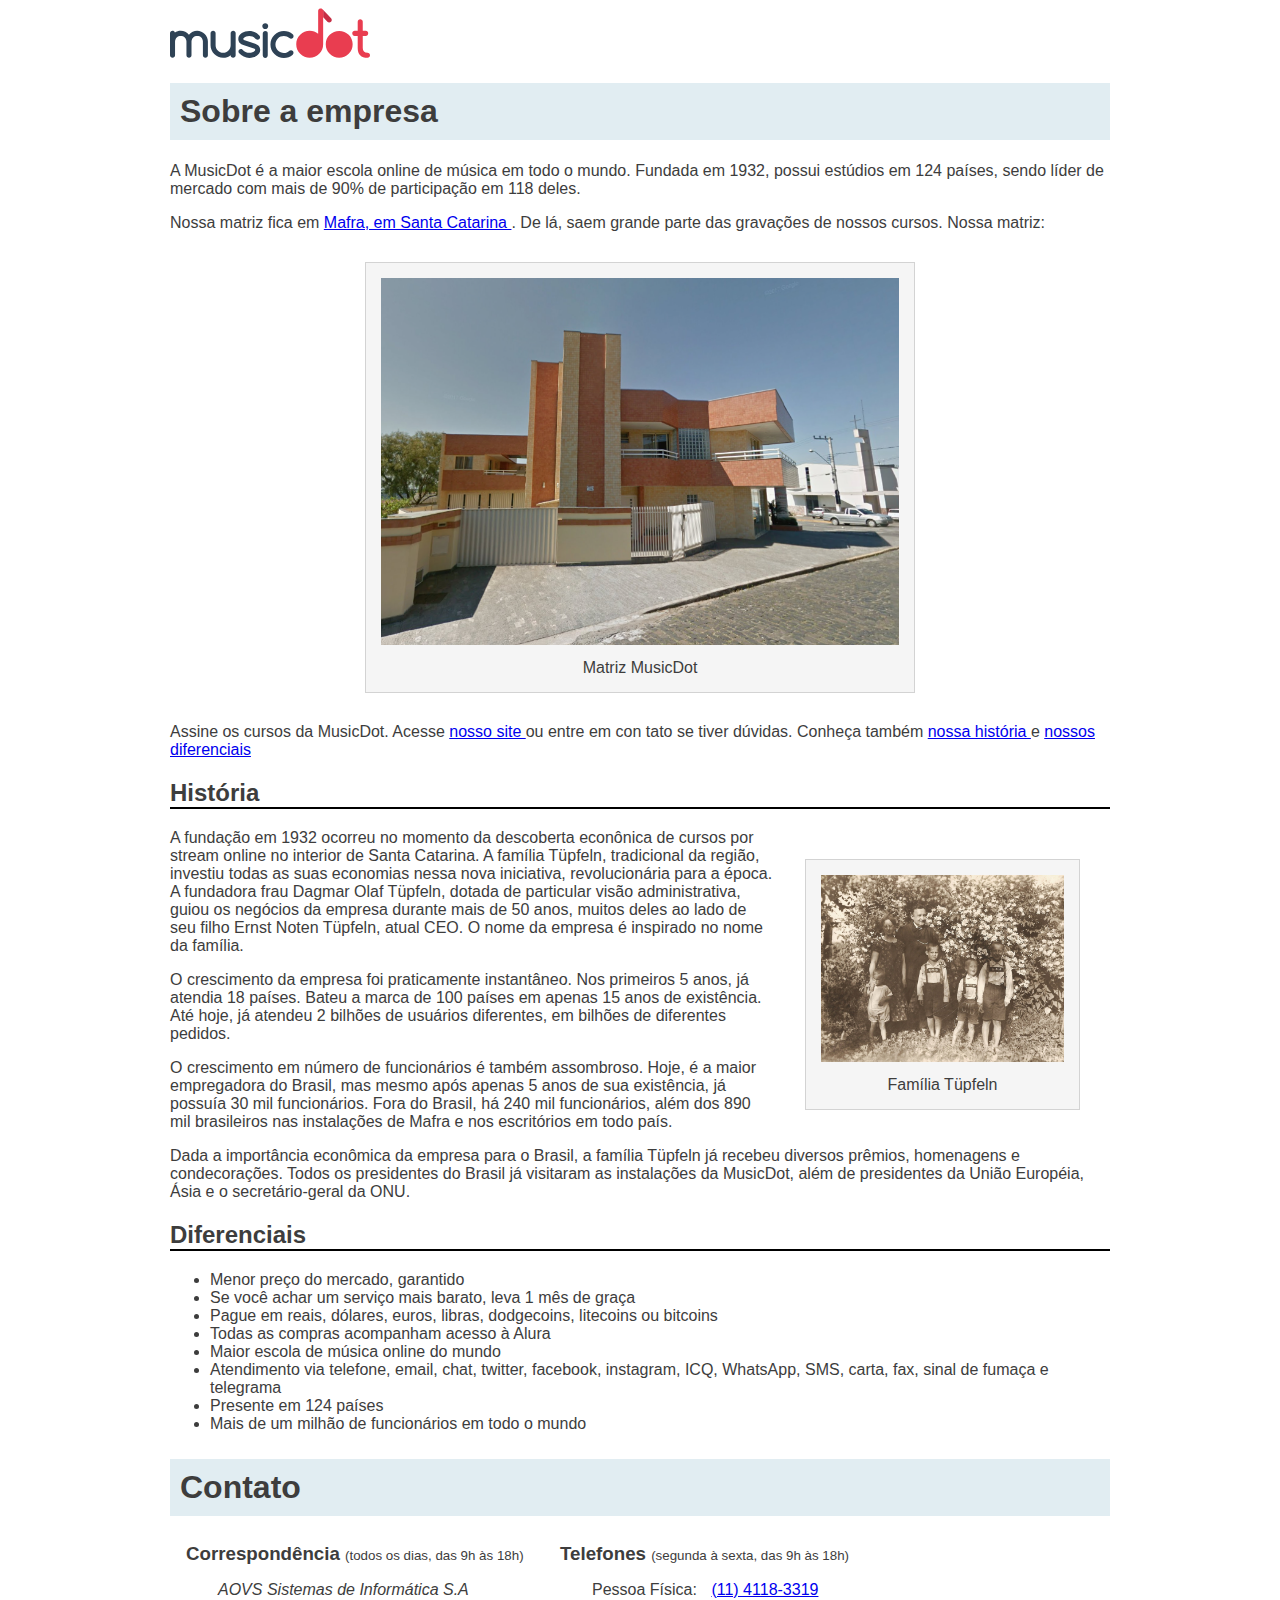
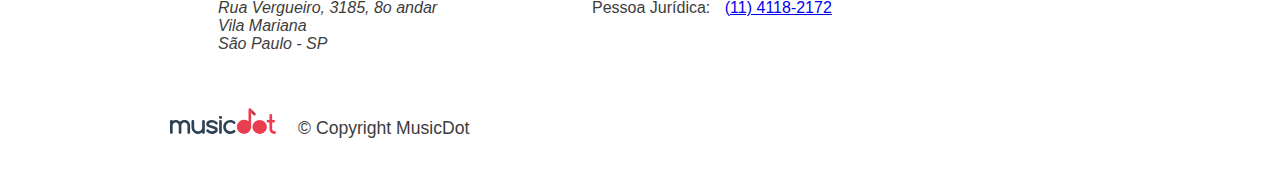
<file: sobre.html>
<!doctype html>
<html lang="pt-BR">
  <head>
    <meta charset="utf-8">
    <meta name="viewport" content="width=device-width">
    <title>
      MusicDot | Sobre a empresa
    </title>
    <link href="img/favicon.ico" rel="icon">
    <link rel="stylesheet" href="css/sobre.css">
  </head>

  <body>

    <img src="img/logo.svg" alt="MusicDot">

    <h1 class="titulo"> Sobre a empresa </h1>

    <p>
      A MusicDot é a maior escola online de música em todo o mundo.
      Fundada em 1932, possui estúdios em 124 países, sendo líder de mercado com mais de 90% de
      participação em 118 deles.
    </p>

    <p>
      Nossa matriz fica em <a href="https://maps.google.com.br/?q=190,GabrielDequech,Mafra,SC">
      Mafra, em Santa Catarina </a>. De lá, saem grande parte das gravações de nossos cursos. Nossa matriz:
    </p>

    <figure class="matriz-musicdot">
      <img src="img/matriz-musicdot.png" alt="Matriz da musicdot">
      <figcaption>
        Matriz MusicDot
      </figcaption>
    </figure>

    <p>
      Assine os cursos da MusicDot. Acesse <a href="index.html"> nosso site </a> ou entre em con
tato se tiver dúvidas. 
      Conheça também <a href="#historia"> nossa história </a> e <a href="#diferenciais"> nossos diferenciais </a>
    </p>

    <h2 id="historia" class="subtitulo"> História </h2>

    <figure class="familia-tupfeln">
      <img src="img/familia-tupfeln.jpg" alt="Foto da família tüpfeln">
      <figcaption>
        Família Tüpfeln
      </figcaption>
    </figure>

    <p>
      A fundação em 1932 ocorreu no momento da descoberta econônica de cursos por stream online no interior de Santa Catarina. A
      família Tüpfeln, tradicional da região, investiu todas as suas economias nessa nova iniciativa,
      revolucionária para a época. A fundadora frau Dagmar Olaf Tüpfeln, dotada de particular visão
      administrativa, guiou os negócios da empresa durante mais de 50 anos, muitos deles ao lado
      de seu filho Ernst Noten Tüpfeln, atual CEO. O nome da empresa é inspirado no nome da família.
    </p>

    <p>
      O crescimento da empresa foi praticamente instantâneo. Nos primeiros 5 anos, já atendia 18 países.
      Bateu a marca de 100 países em apenas 15 anos de existência. Até hoje, já atendeu 2 bilhões
      de usuários diferentes, em bilhões de diferentes pedidos.
    </p>

    <p>
      O crescimento em número de funcionários é também assombroso. Hoje, é a maior empregadora do
      Brasil, mas mesmo após apenas 5 anos de sua existência, já possuía 30 mil funcionários. Fora do
      Brasil, há 240 mil funcionários, além dos 890 mil brasileiros nas instalações de Mafra e
      nos escritórios em todo país.
    </p>

    <p>
      Dada a importância econômica da empresa para o Brasil, a família Tüpfeln já recebeu diversos prêmios,
      homenagens e condecorações. Todos os presidentes do Brasil já visitaram as instalações da MusicDot, além de presidentes da União Européia, Ásia e o secretário-geral da ONU.
    </p>

    <h2 id="diferenciais" class="subtitulo"> Diferenciais </h2>
      <ul>
        <li> Menor preço do mercado, garantido </li>
        <li> Se você achar um serviço mais barato, leva 1 mês de graça </li>
        <li> Pague em reais, dólares, euros, libras, dodgecoins, litecoins ou bitcoins </li>
        <li> Todas as compras acompanham acesso à Alura </li>
        <li> Maior escola de música online do mundo </li>
        <li> Atendimento via telefone, email, chat, twitter, facebook, instagram, ICQ, WhatsApp, SMS, carta, fax, sinal de fumaça e telegrama </li>
        <li> Presente em 124 países </li>
        <li> Mais de um milhão de funcionários em todo o mundo </li>
      </ul>
      
      <h2 class="titulo"> Contato </h2>
        <div class="contato__secao">
      <h3 class="contato__subtitulo"> Correspondência </h3>
        <small> (todos os dias, das 9h às 18h) </small>
        <address class="contato__info">
          AOVS Sistemas de Informática S.A
          <br>
          Rua Vergueiro, 3185, 8o andar
          <br>
          Vila Mariana
          <br>
          São Paulo - SP
      </address>
      </div>
        <div id="contato" class="contato__secao contato__secao--telefone">
        <h3 class="contato__subtitulo"> Telefones </h3>
        <small> (segunda à sexta, das 9h às 18h) </small>
        </dd>
          <dl class="contato__info">
            <div>
              <dt class="contato__info-titulo"> Pessoa Física: </dt>
                <dd class="contato__info-descricao"> <a href="tel://114118-3319"> (11) 4118-3319 </a></dd>
            </div>
            <div>
              <dt class="contato__info-titulo"> Pessoa Jurídica: </dt>
                <dd class="contato__info-descricao"> <a href="tel://114118-2172"> (11) 4118-2172 </a>
                </dd>
            </div>
          </dl>
      
       </div>
    
    <footer class="rodape">
        <img src="img/logo.svg" alt="Logo da musicdot" class="rodape__logo">
        <p class="rodape__copyright"> &copy; Copyright MusicDot </p>
    </footer>
    
  </body>
</html>
</file>
<file: css/sobre.css>
body {
      width: 80%;
      max-width: 940px;
      margin-left: auto;
      margin-right: auto;
      font-family: "Helvetica", "Lucida Grande", sans-serif;
      color: #3D3D3D;
      }
    
.titulo {
    padding:10px;
    font-size: 32px;
    background-color: #E1EDF2;
    }
    
.subtitulo {
    border-bottom: 2px solid black;
    }
    
figure {
      max-width: 100%;
      box-sizing: border-box;
      margin: 30px;
      padding: 15px;
      text-align: center;
    
      background-color: whitesmoke;
      border: 1px solid lightgrey;
      }

figcaption {
      margin-top: 10px;
     }           
 
.matriz-musicdot {
  width: 550px;
  margin-left: auto;
  margin-right: auto;
 }
 
.familia-tupfeln {
   width: 275px;
   float: right;
  }
  
figure img {
   width: 100%;
   }     
   
.contato__subtitulo {
      display: inline;
      }

.contato__secao {
      display: inline-block;
      vertical-align: top;
      margin-left: 16px;
      }
      
.contato__secao--telefone {
      margin-left: 32px;
      }

.contato__info {
      margin: 16px 0 24px;
      padding-left: 32px;
      }   
      
.contato__info-titulo,
.contato__info-descricao {
      display: inline;
      }
.contato__info-descricao {
      margin-left: 10px;
      }    
      
.rodape {
      padding: 1.75em 0;
      font-size: 1.1rem;
      }
      
.rodape__logo {
      width: 6em;
      }
      
      .rodape__copyright {
            display: inline;
            margin-left: 1em;
      }

@media (max-width: 850px) {
      .contato__secao {
            display: block;
            margin-left: 1em;
      }
}

@media (max-width: 622px) {
      .familia-tupfeln {
            float: none;
            margin: 0 auto;
      }
}

@media (max-width: 446px) {
      .contato__subtitulo {
            display: block;
            margin-bottom: 0;
      }
      .contato__info {
            padding-left: 5px;
            font-size: .92em;
            border-left: 2px solid lightgray;
      }
      .rodape {
            font-size: .92em;
      }
}

@media (max-width: 342px) {
      .contato__info-descricao {
            display: block;
            margin-left: 1em;
      }
}
</file>
